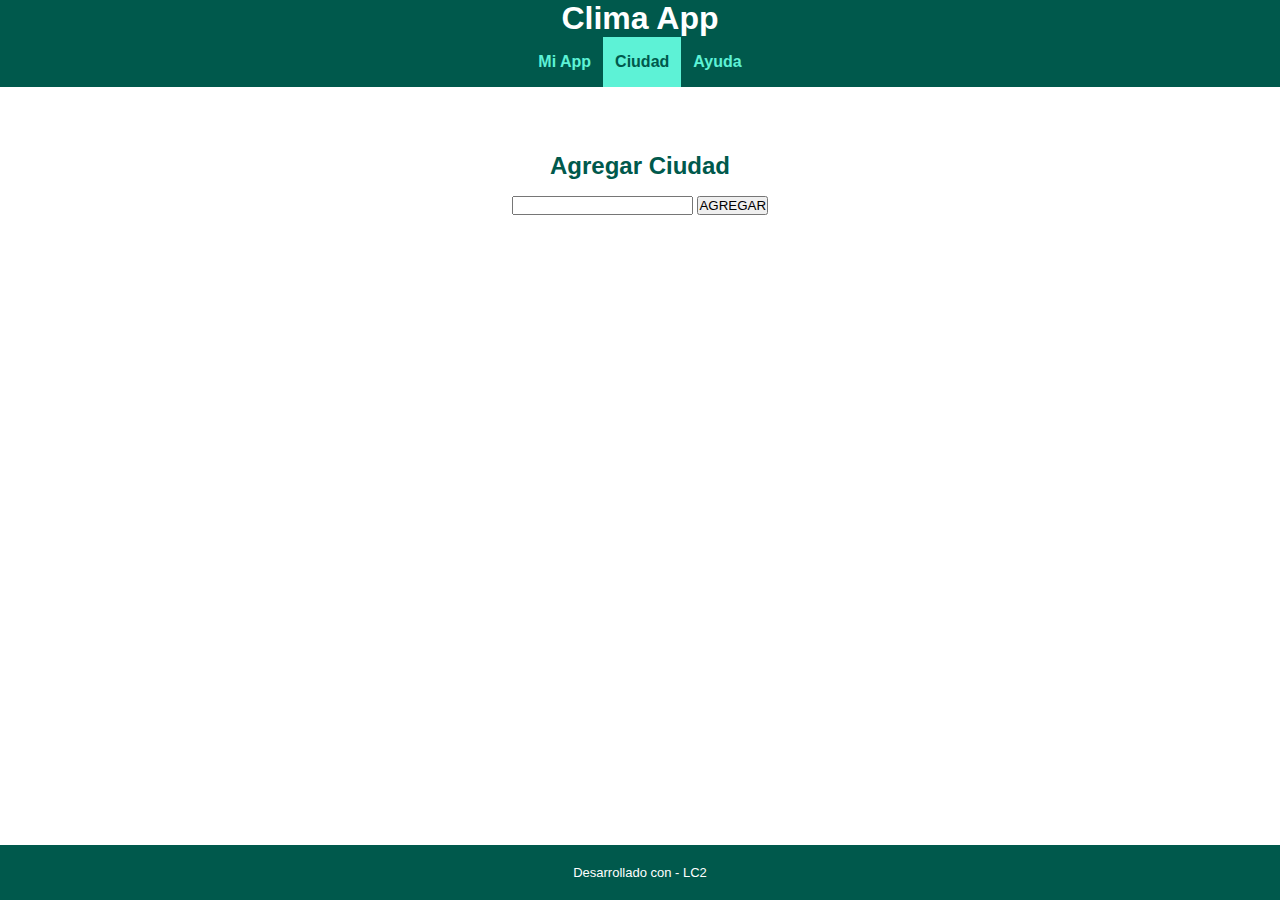
<file: AgregarCiudad.html>
<!DOCTYPE html>
<html lang="es">
<head>
<meta charset="UTF-8">
<meta name="viewport" content="width=device-width, initial-scale=1.0">
<title>TUP LC2 - TP Integrador</title>
<script src="js/add-city.js"></script>
<!-- Estilos CSS -->
<link rel="stylesheet" href="css/pages/common.css">
<link rel="stylesheet" href="css/pages/agregarciudad.css">
</head>
<body>
<header>
<h1>
<span>Clima App</span>
</h1>
<nav>
<ul>
<li><a href="index.html">Mi App</a></li>
<li class="current-page"><a href="add-city.html">Ciudad</a></li>
<li><a href="help.html">Ayuda</a></li>
</ul>
</nav>
</header>
<!-- Contenido principal de la página -->
<main>
<h2>Agregar Ciudad</h2>
<section id="form-city-list">
<!-- Sección donde se debe colocar el formulario, con el select y el
botón de consultar -->
<form>
    <input type="text" id="newcity">
    <button type="button" onclick="addCity()">AGREGAR</button>
</form>   
</section>
<section id="signs">
<p id="city-added-sign">Ciudad agregada con exito</p>
<p id="city-not-founded-sign">Error: La ciudad ingresada no se encuentra en la API o se produjo un error al consultar</p>
<p id="city-is-already-on-list-sign">La ciudad ingresada ya se encuentra almacenada</p>
</section>
</main>
<footer>
<p>
    Desarrollado con - LC2
</p>
</footer>
</body>
</html>
</file>
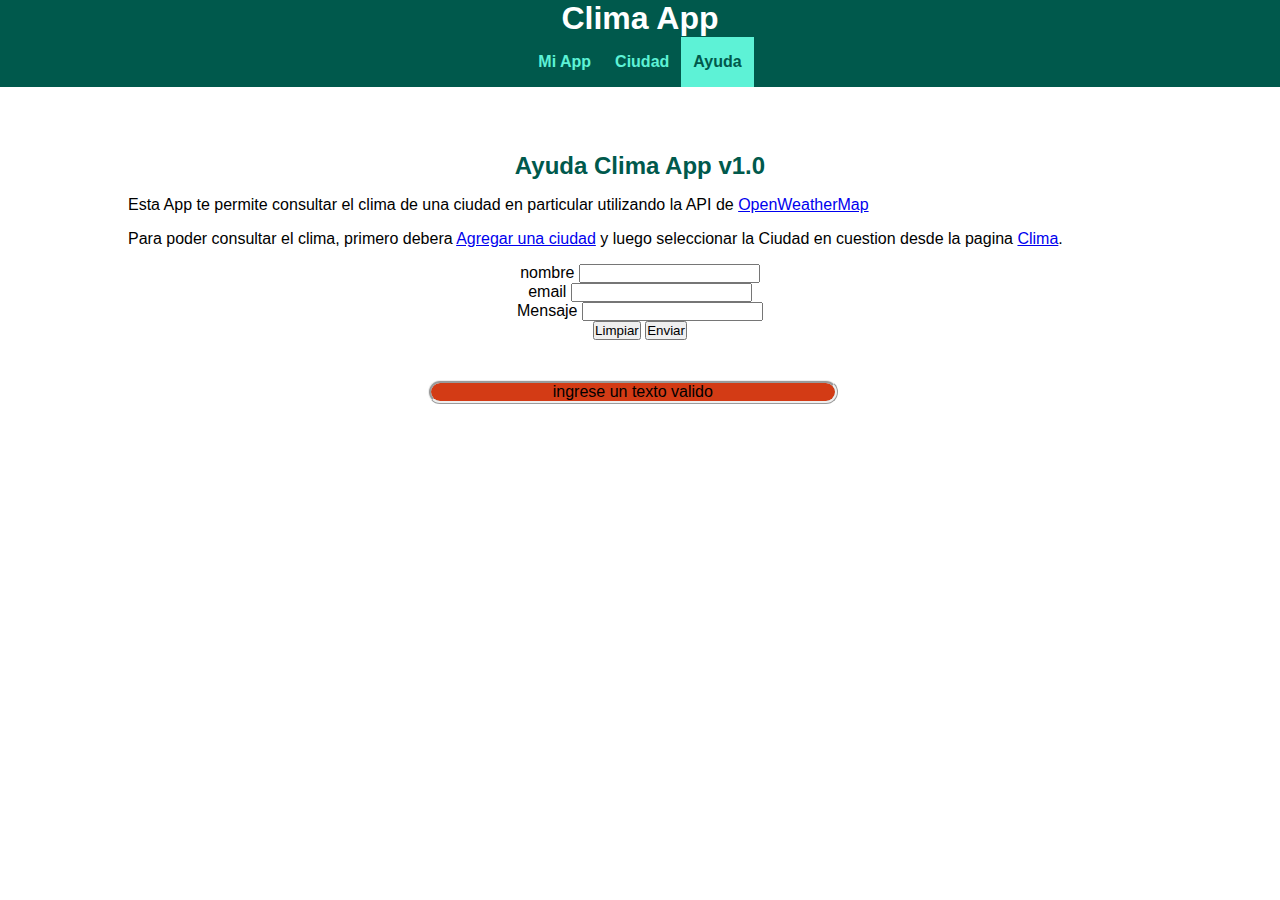
<file: help.html>
<!DOCTYPE html>
<html lang="es">
<head>
<meta charset="UTF-8">
<meta name="viewport" content="width=device-width, initial-scale=1.0">
<title>TUP LC2 - TP Integrador</title>
<!-- Estilos CSS -->
<link rel="stylesheet" href="css/pages/common.css">
<link rel="stylesheet" href="css/pages/help.css">
</head>
<body>
<header>
<h1>
<span>Clima App</span>
</h1>
<nav>
<ul>
<li><a href="#">Mi App</a></li>
<li><a href="AgregarCiudad.html">Ciudad</a></li>
<li class="current-page"><a href="help.html">Ayuda</a></li>
</ul>
</nav>
</header>
<!-- Contenido principal de la página -->
<main>
<h2>Ayuda Clima App v1.0</h2>
<p>
    Esta App te permite consultar el clima de una ciudad en particular utilizando la API de <a href="#">OpenWeatherMap</a>
</p>
<p>
    Para poder consultar el clima, primero debera <a href="AgregarCiudad.html">Agregar una ciudad</a> y luego seleccionar la Ciudad en cuestion desde la pagina <a href="index.html">Clima</a>.
</p>
<section id="formulario-help">
    <form action="">
        <div id="name">
        <label>
            nombre
        </label>
        <input type="text">
        </div>
        <div id="email">
        <label>email</label>
        <input type="email">
        </div>
        <div id="msg">
        <label>Mensaje</label>
        <input type="text">
        </div>
        <button type="button">Limpiar</button>
        <button type="button">Enviar</button>
    </form>
</section>
<p id="error-message">ingrese un texto valido</p>
</body>
</html>
</file>
<file: css/pages/common.css>
* {
    box-sizing: border-box;
    margin: 0;
    padding: 0;
    font-family: 'Lucida Sans', 'Lucida Sans Regular', 'Lucida Grande', 'Lucida SansUnicode', 'Geneva', Verdana, sans-serif;
    }
    :root {
    /* Declaro variables CSS con colores principales */
    --color-theme: #00594c;
    --color-active: #5df2d6;
    --color-back-active: #04957d;
    --color-gradient: linear-gradient(to right, var(--color-theme),
    var(--color-back-active));
    }
    body {
    height: 100%;
    width: 100%;
    }
    ul {
    list-style: none;
    padding: 0;
    margin: 0;
    }
    button,
    a {
    user-select: none;
    -webkit-user-select: none;
    }
    header {
    position: fixed;
    top: 0;
    width: 100%;
    background: var(--color-theme);
    }
    nav>ul {
    display: flex;
    justify-content: space-between;
    justify-content: center;
    }
    nav li {
        flex:0 0 auto;
    }
    nav li a {
    display: block;
    padding: 16px 12px;
    text-align: center;
    text-decoration: none;
    font-size: 1em;
    font-weight: bold;
    color: var(--color-active);
    }
    nav li.current-page a{
    color: var(--color-theme);
    background-color: var(--color-active);
    pointer-events: none;
    }
    main{
    margin-top: 120px;
    overflow: auto;
    padding: 16px;
    padding-bottom: 60px;
    height: calc(100% - 120px);
    }
    h1{
    text-align: center;
    margin:0;
    color: white;
    }
    h1>img{
    width: 70px;
    vertical-align: middle;
    }
    h2{
    color: var(--color-theme);
    margin: 16px 0;
    text-align: center;
    }
    h3{
    color: var(--color-theme);
    margin: 8px 0;
    }
    main section{
    display: flex;
    justify-content: space-around;
    }
    footer{
    position: fixed;
    bottom: 0px;
    background: var(--color-theme);
    width: 100%;
    text-align: center;
    padding-top: 10px;
    padding-bottom: 10px;
    }
    footer p{
    font-size: small;
    color: white;
    }
    main p {
    margin-bottom: 16px;
    }
    /* Media Query: Estilos a aplicar sólo en pantallas mayores a 400px */
    @media (min-width: 400px) {
    main {
    padding-left: 10%;
    padding-right: 10%;
    }
    footer {
    padding-top: 20px;
    padding-bottom: 20px;
    }
    }
</file>
<file: css/pages/agregarciudad.css>
#signs{
    text-align: center;
    font-family: 'Lucida Sans', 'Lucida Sans Regular', 'Lucida Grande', 'Lucida SansUnicode', 'Geneva', Verdana, sans-serif;
    display: block;
    justify-items: center;   
}
#city-added-sign{
    display: none;
    margin-top: 20px;
    margin-left: 300px;
    text-align:center;
    background-color:#28a745;
    border-radius: 20px;
    border-style: ridge;
    width: 40%;
    height: 90%;    
}

#city-not-founded-sign{
    display: none;
    margin-top: 20px;
    margin-left: 300px;
    text-align:center;
    background-color:red;
    border-radius: 20px;
    border-style: ridge;
    width: 40%;
    height: 90%;  
}

#city-is-already-on-list-sign{
    display: none;
    margin-top: 20px;
    margin-left: 300px;
    text-align: center;
    background-color: yellow;
    border-radius: 20px;
    border-style:ridge;
    width: 40%;
    height: 90%;
}
</file>
<file: css/pages/help.css>
#formulario-help{
    text-align: center;
}

#error-message{
    margin-top: 40px;
    margin-left: 300px;
    text-align: center;
    background-color:#d33b15;
    border-radius: 20px;
    border-style: ridge;
    width: 40%;
    height: 90%; 
}
</file>
